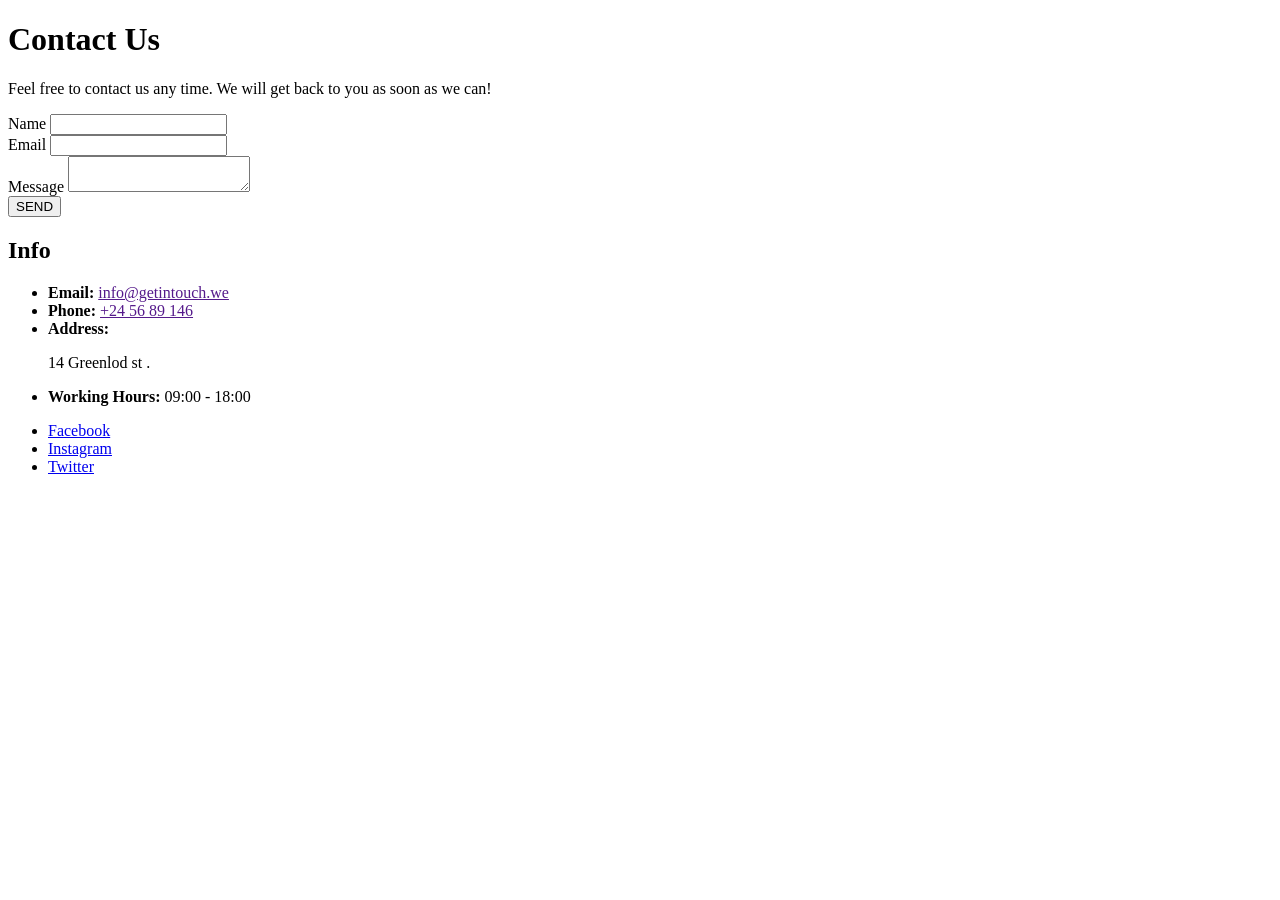
<file: contactUs.html>
<!DOCTYPE html>
<html lang="en">
  <head>
    <meta charset="UTF-8" />
    <meta name="viewport" content="width=device-width, initial-scale=1.0" />
    <meta name="description" content="landing page contact Us" />
    <title>contact Us</title>
  </head>
  <body>
    <header>
      <h1>Contact Us</h1>
      <p>
        Feel free to contact us any time. We will get back to you as soon as we
        can!
      </p>
    </header>
    <main>
      <form action="#" method="post">
        <div>
          <label for="name">Name</label>
          <input type="text" id="name" name="user_name" required />
        </div>

        <div>
          <label for="email">Email</label>
          <input type="email" id="email" name="user_email" required />
        </div>

        <div>
          <label for="message">Message</label>
          <textarea id="message" name="user_message" required></textarea>
        </div>

        <button type="submit">SEND</button>
      </form>

      <aside>
        <h2>Info</h2>
        <ul>
          <li>
            <strong>Email:</strong>
            <a href="">info@getintouch.we</a>
          </li>
          <li>
            <strong>Phone:</strong>
            <a href="">+24 56 89 146</a>
          </li>
          <li>
            <strong>Address:</strong>
            <p>14 Greenlod st .</p>
          </li>
          <li>
            <strong>Working Hours:</strong>
            <time datetime="09:00">09:00</time> -
            <time datetime="18:00">18:00</time>
          </li>
        </ul>
      </aside>
    </main>

    <footer>
      <nav>
        <ul>
          <li><a href="#">Facebook</a></li>
          <li><a href="#">Instagram</a></li>
          <li><a href="#">Twitter</a></li>
        </ul>
      </nav>
    </footer>
  </body>
</html>
</file>
